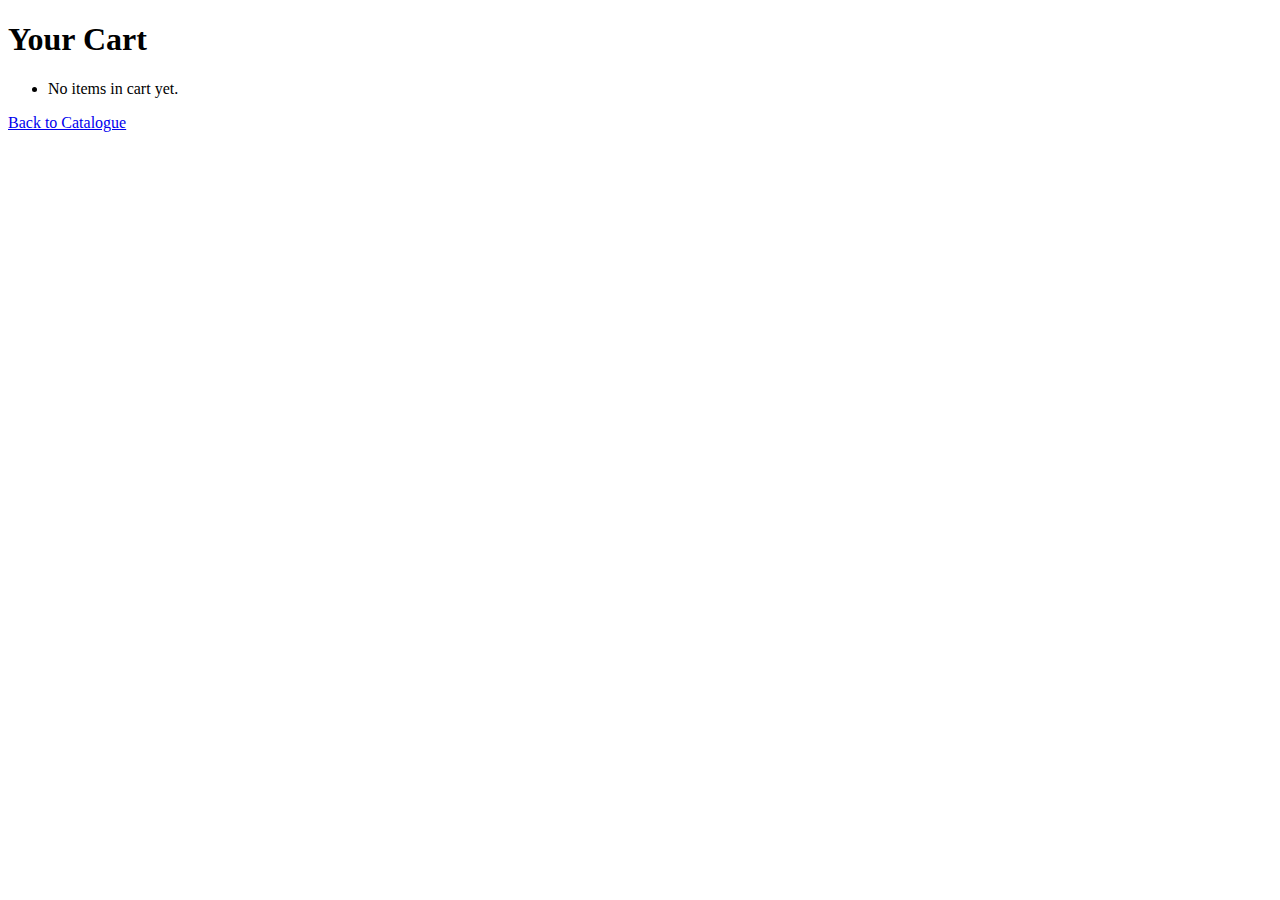
<file: cart.html>
<!DOCTYPE html>
<html lang="en">
<head>
  <meta charset="UTF-8">
  <meta name="viewport" content="width=device-width, initial-scale=1.0">
  <title>Your Cart</title>
</head>
<body>
  <h1>Your Cart</h1>
  <ul id="cartItems"></ul>

  <p><a href="catalogue.html">Back to Catalogue</a></p>

  <script>
    let cart = JSON.parse(localStorage.getItem("cart")) || [];
    let cartList = document.getElementById("cartItems");

    if (cart.length === 0) {
      cartList.innerHTML = "<li>No items in cart yet.</li>";
    } else {
      cart.forEach(item => {
        let li = document.createElement("li");
        li.textContent = item;
        cartList.appendChild(li);
      });
    }
  </script>
</body>
</html>
</file>
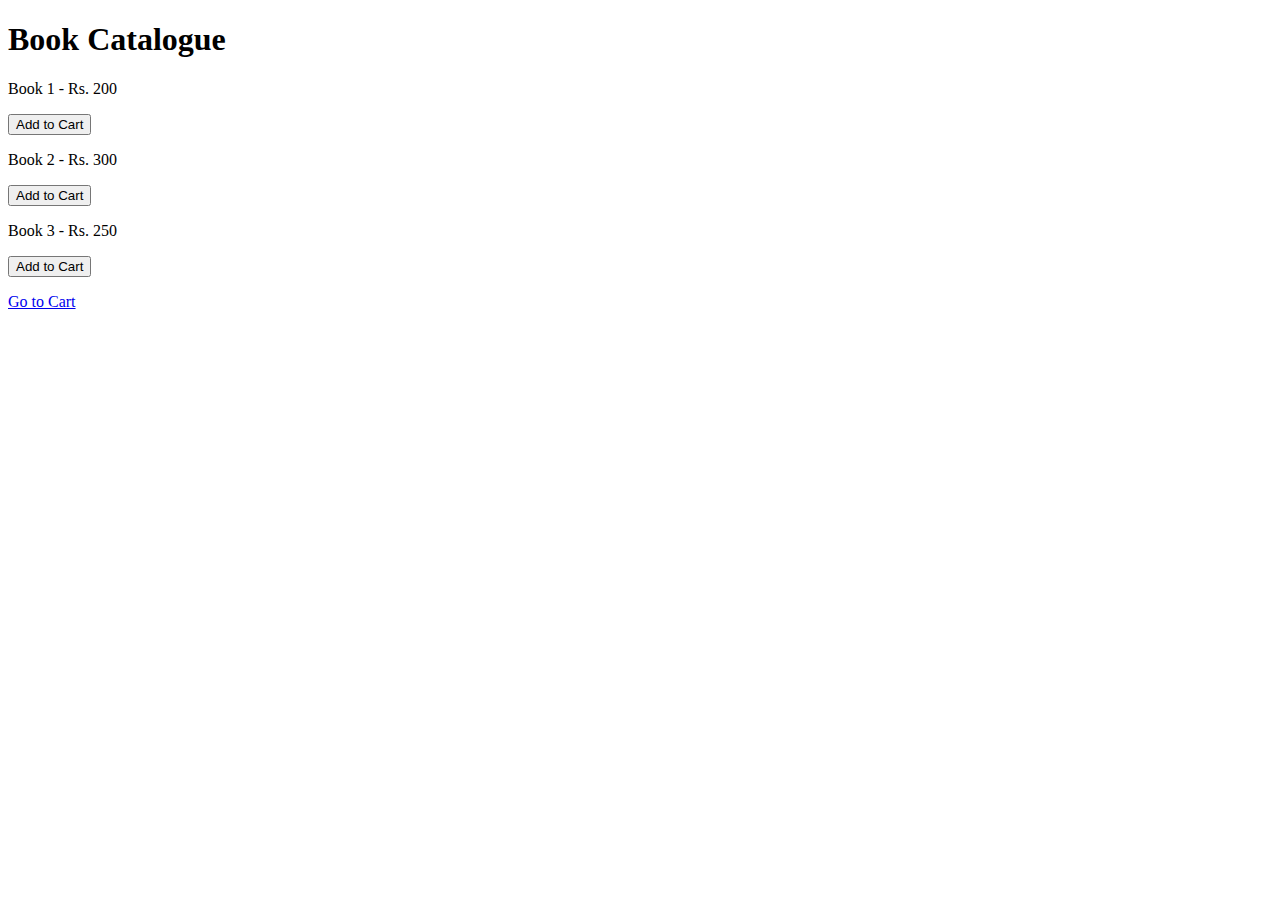
<file: catalogue.html>
<!DOCTYPE html>
<html lang="en">
<head>
  <meta charset="UTF-8">
  <meta name="viewport" content="width=device-width, initial-scale=1.0">
  <title>Catalogue</title>
</head>
<body>
  <h1>Book Catalogue</h1>

  <div>
    <p>Book 1 - Rs. 200</p>
    <button onclick="addToCart('Book 1 - Rs.200')">Add to Cart</button>
  </div>

  <div>
    <p>Book 2 - Rs. 300</p>
    <button onclick="addToCart('Book 2 - Rs.300')">Add to Cart</button>
  </div>

  <div>
    <p>Book 3 - Rs. 250</p>
    <button onclick="addToCart('Book 3 - Rs.250')">Add to Cart</button>
  </div>

  <p><a href="cart.html">Go to Cart</a></p>

  <script>
    function addToCart(item) {
      let cart = JSON.parse(localStorage.getItem("cart")) || [];
      cart.push(item);
      localStorage.setItem("cart", JSON.stringify(cart));
      alert(item + " added to cart!");
    }
  </script>
</body>
</html>
</file>
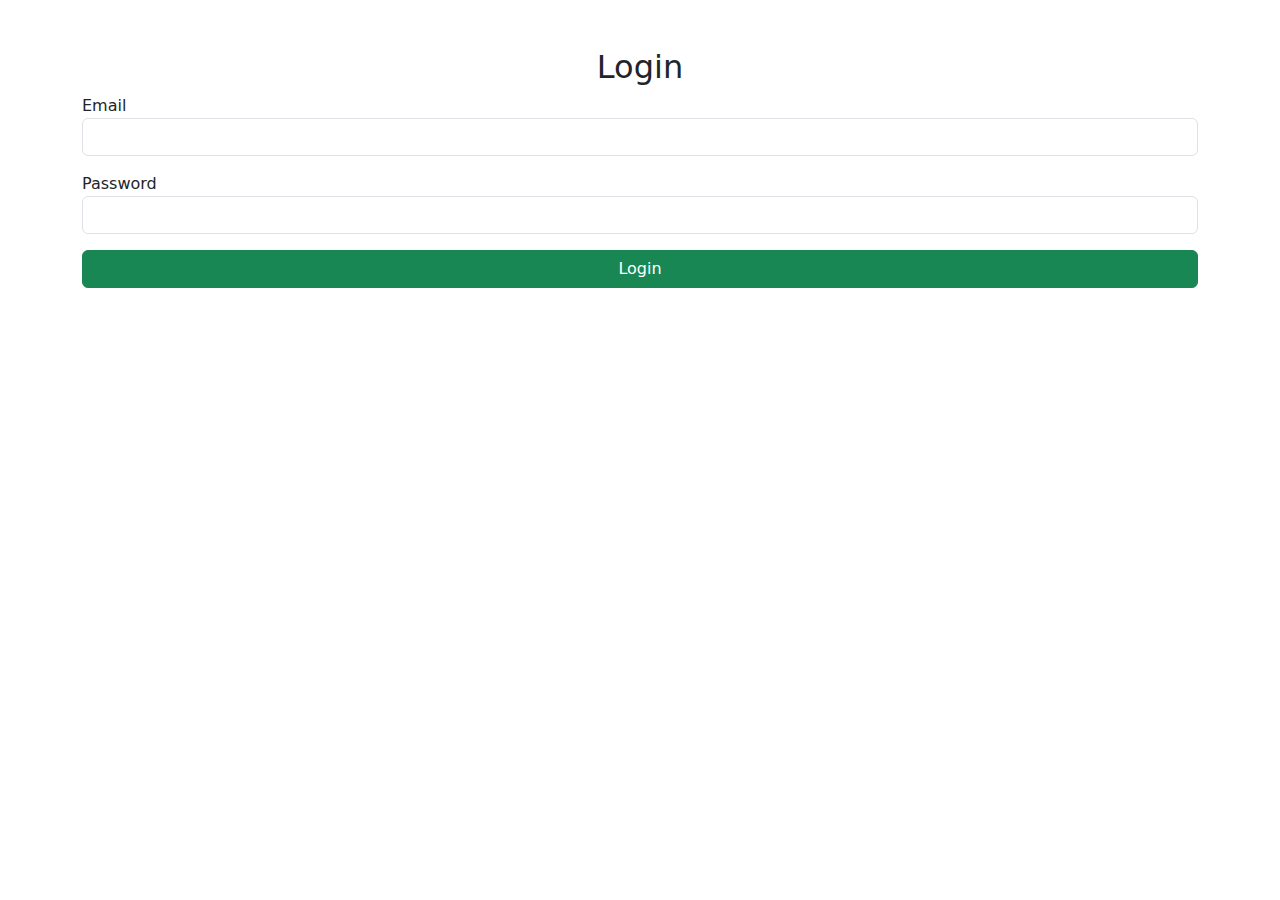
<file: login.html>
<!DOCTYPE html>
<html lang="en">
<head>
  <meta charset="UTF-8">
  <meta name="viewport" content="width=device-width, initial-scale=1.0">
  <title>Login - Anurag Book Store</title>
  <link href="https://cdn.jsdelivr.net/npm/bootstrap@5.3.3/dist/css/bootstrap.min.css" rel="stylesheet">
</head>
<body>
  <div class="container mt-5">
    <h2 class="text-center">Login</h2>
    <form>
      <div class="mb-3">
        <label>Email</label>
        <input type="email" class="form-control" required>
      </div>
      <div class="mb-3">
        <label>Password</label>
        <input type="password" class="form-control" required>
      </div>
      <button class="btn btn-success w-100">Login</button>
    </form>
  </div>
</body>
</html>
</file>
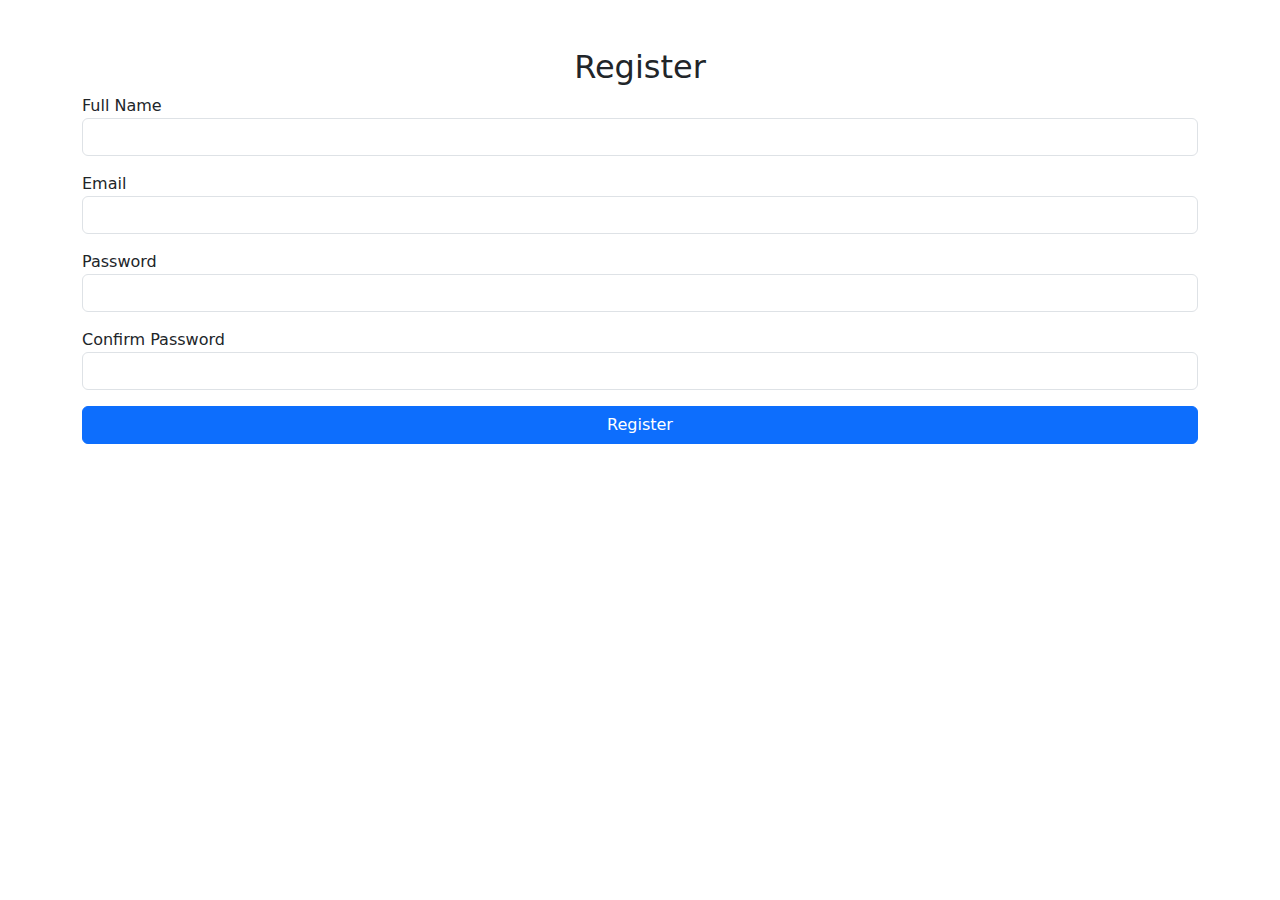
<file: registration.html>
<!DOCTYPE html>
<html lang="en">
<head>
  <meta charset="UTF-8">
  <meta name="viewport" content="width=device-width, initial-scale=1.0">
  <title>Register - Anurag Book Store</title>
  <link href="https://cdn.jsdelivr.net/npm/bootstrap@5.3.3/dist/css/bootstrap.min.css" rel="stylesheet">
  <script src="validation.js" defer></script>
</head>
<body>
  <div class="container mt-5">
    <h2 class="text-center">Register</h2>
    <form onsubmit="return validateForm()">
      <div class="mb-3">
        <label>Full Name</label>
        <input type="text" id="name" class="form-control" required>
      </div>
      <div class="mb-3">
        <label>Email</label>
        <input type="email" id="email" class="form-control" required>
      </div>
      <div class="mb-3">
        <label>Password</label>
        <input type="password" id="password" class="form-control" required>
      </div>
      <div class="mb-3">
        <label>Confirm Password</label>
        <input type="password" id="confirmPassword" class="form-control" required>
      </div>
      <button class="btn btn-primary w-100">Register</button>
    </form>
  </div>
</body>
</html>
</file>
